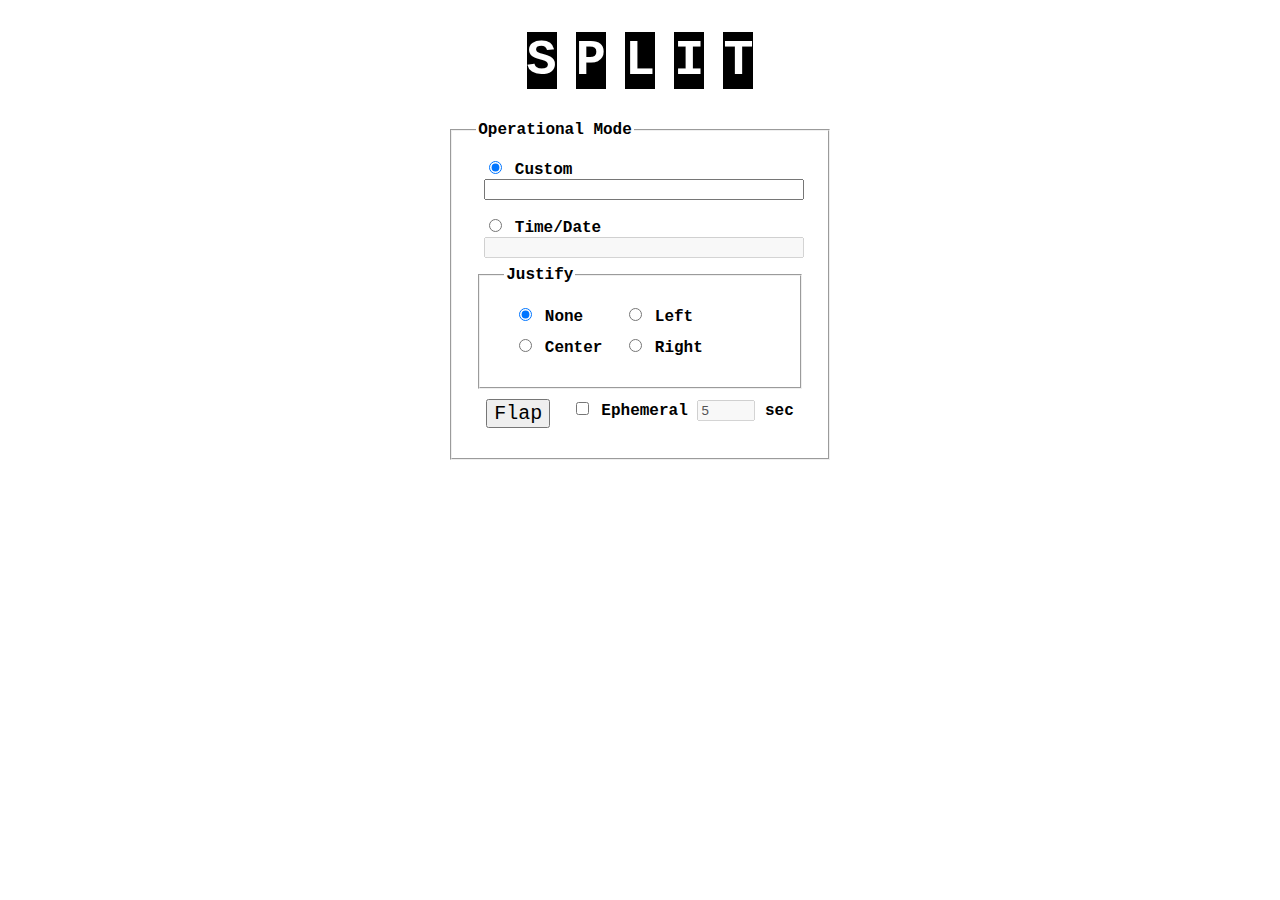
<file: data/index.html>
<!DOCTYPE html>
<!--[if lt IE 7]>      <html class="no-js lt-ie9 lt-ie8 lt-ie7"> <![endif]-->
<!--[if IE 7]>         <html class="no-js lt-ie9 lt-ie8"> <![endif]-->
<!--[if IE 8]>         <html class="no-js lt-ie9"> <![endif]-->
<!--[if gt IE 8]>      <html class="no-js"> <!--<![endif]-->
<html>
  <head>
    <meta charset="utf-8">
    <meta http-equiv="X-UA-Compatible" content="IE=edge">
    <title>SplitFlap Controller</title>
    <meta name="description" content="">
    <meta name="viewport" content="width=device-width, initial-scale=1">
    <link rel="stylesheet" href="styles.css">
    <script>
      function disabledUnchecked(check) {
        const allText = document.querySelectorAll("input[type='text'][name="+check.name+"]")
        allText.forEach((item) => item.disabled = !document.querySelector("input[type='radio'][id='"+item.getAttribute('for')+"']").checked)
      }

      function onEnterKey() {
        if (event.key === 'Enter') {
          applyTilt()
        }
      }
    </script>
  </head>
  <body>
    <h1>
      <p style="text-align:center; min-width: 400px">
        <span class="sfFont">
          <span class="sfChar">S</span>
          <span class="sfSpace"> </span>
          <span class="sfChar">P</span>
          <span class="sfSpace"> </span>
          <span class="sfChar">L</span>
          <span class="sfSpace"> </span>
          <span class="sfChar">I</span>
          <span class="sfSpace"> </span>
          <span class="sfChar">T</span>
        </span>
      </p>
      <div style="display:block">
        <div class="modeSelector">
          <fieldset>
            <legend>Operational Mode</legend>
        
            <div class="modeLabel">
              <input type="radio" id="custom" name="displayType" value="custom" onchange="disabledUnchecked(this)" checked/>
              <label for="custom">Custom</label>
              <input class="textInput" type="text" for="custom" id="customText" name="displayType" onkeydown="onEnterKey()"/>
            </div>

            <div class="modeLabel">
              <input type="radio" id="time" name="displayType" value="time" onchange="disabledUnchecked(this)"/>
              <label for="time">Time/Date</label>
              <input class="textInput" list="commonTimes" type="text" for="time" id="timeText" name="displayType" onkeydown="onEnterKey()" disabled/>
              <datalist id="commonTimes">
                <option value="%m/%d/%y">eg 03/26/85</option>
                <option value="%d/%m/%y">eg 26/03/85</option>
                <option value="%T">eg 04:20:96</option>
              </datalist>
            </div>

            <fieldset>
              <legend>Justify</legend>
              <div class="justifyLabel">
                <div>
                  <input type="radio" id="justifyNone" name="justify" checked>
                  <label for="justifyNone">None</label>
                </div>
                <div>
                  <input type="radio" id="justifyLeft" name="justify"/>
                  <label for="justifyLeft">Left</label>
                </div>
                <div>
                  <input type="radio" id="justifyCenter" name="justify"/>
                  <label for="justifyCenter">Center</label>
                </div>
                <div>
                  <input type="radio" id="justifyRight" name="justify"/>
                  <label for="justifyRight">Right</label>
                </div>
              </div>
            </fieldset>

            <div class="justifyLabel submit">
              <input type="button" value="Flap" class="flap" onclick="applyTilt()"/>
              <div>
                <input type="checkbox" name="ephemeral" id="ephemeral" onchange="document.getElementById('ephemeralTime').disabled = !this.checked;"/>
                <label for="ephemeral">Ephemeral</label>
                <input disabled type="number" min="1" max="3600" id="ephemeralTime" name="ephemeral" value="5" style="width: 50px;"/>
                <label>sec</label>
              </div>
            </div>
          </fieldset>
        </div>
      </div>
    </h1>
    <!--[if lt IE 7]>
      <p class="browsehappy">You are using an <strong>outdated</strong> browser. Please <a href="#">upgrade your browser</a> to improve your experience.</p>
    <![endif]-->
    
    <script src="tilt.js" async defer></script>
  </body>
</html>
</file>
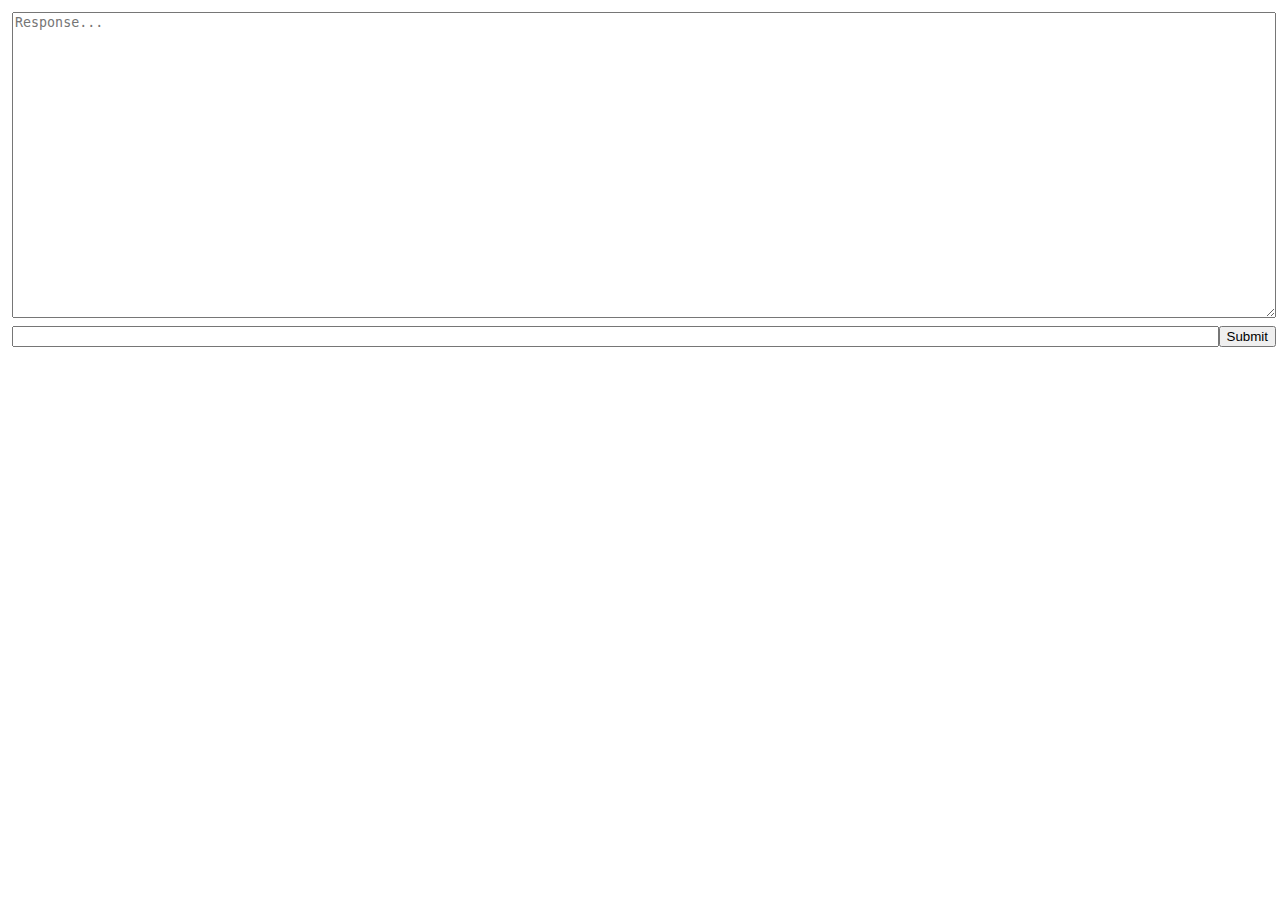
<file: data/shell.html>
<!DOCTYPE html>
<html lang="en">
<head>
  <meta charset="UTF-8">
  <meta http-equiv="X-UA-Compatible" content="IE=edge">
  <meta name="viewport" content="width=device-width, initial-scale=1.0">
  <link rel="stylesheet" href="styles.css">
  <title>SplitFlap Shell</title>
  <script>
    const cmdHistory = Array();
    var historyIdx = -1;
    var curCmd = "" // for historyIdx === -1

    function handlePost() {
      const shellResponse = document.getElementById("shellResponse")
      const shellInput = document.getElementById("shellInput")
      const shellSubmit = document.getElementById("shellSubmit")
      const request = new XMLHttpRequest()
      var lastIndex = 0

      cmdHistory.unshift(shellInput.value);
      historyIdx = -1;
      curCmd = ""

      shellResponse.value += shellInput.value + "\n"

      request.onprogress = () => {
        const curIndex = request.responseText.length
        shellResponse.value += request.responseText.substring(lastIndex, curIndex)
        lastIndex = curIndex
        shellResponse.scrollTop = shellResponse.scrollHeight
      }

      request.onreadystatechange = () => {
        if (request.readyState === XMLHttpRequest.DONE) {
          if (request.status === 200) {
            shellResponse.value += "\nDone\n"
          } else {
            shellResponse.value += "\nFailed!\n"
          }
          shellInput.disabled = false
          shellSubmit.disabled = false
          shellInput.focus()
        }
        shellResponse.scrollTop = shellResponse.scrollHeight
      }
      
      shellInput.disabled = true
      shellSubmit.disabled = true

      request.open("POST", "/cmd")
      request.send(shellInput.value)
      shellInput.value = ""
    }

    function handlePromptKeyDown(input) {
      if (event.key === 'Enter') {
        handlePost()
      } else if (event.key === "ArrowUp") {
        if (historyIdx === -1) curCmd = input.value 
        historyIdx++;
        if(historyIdx >= cmdHistory.length) {
          historyIdx = cmdHistory.length - 1;
        } else {
          input.value = cmdHistory[historyIdx];
        }
      } else if (event.key === "ArrowDown") { // Down arrow
        historyIdx--;
        if (historyIdx === -1) {
          input.value = curCmd
        } else if(historyIdx < -1) {
          historyIdx = -1
        } else {
          input.value = cmdHistory[historyIdx];
        }
      } else if (event.keycode === "Escape") {
        input.value = ""
        curCmd = ""
      }
    }

    function handleOnChange(input) {
      historyIdx = -1
    }
  </script>
</head>
<body>
  <div class="shellContainer">
    <div class="shellItem">
      <textarea class="shellArea" placeholder="Response..." id="shellResponse" readonly></textarea>
    </div>
    <div class="shellItem">
      <input id="shellInput" class="shellInput" onkeydown="handlePromptKeyDown(this)" type="text">
      <input id="shellSubmit" type="submit" onclick="handlePost(this)" onchange="handleOnChange(this)" placeholder="Enter shell command"/>
    </div>
  </div>
</body>
</html>
</file>
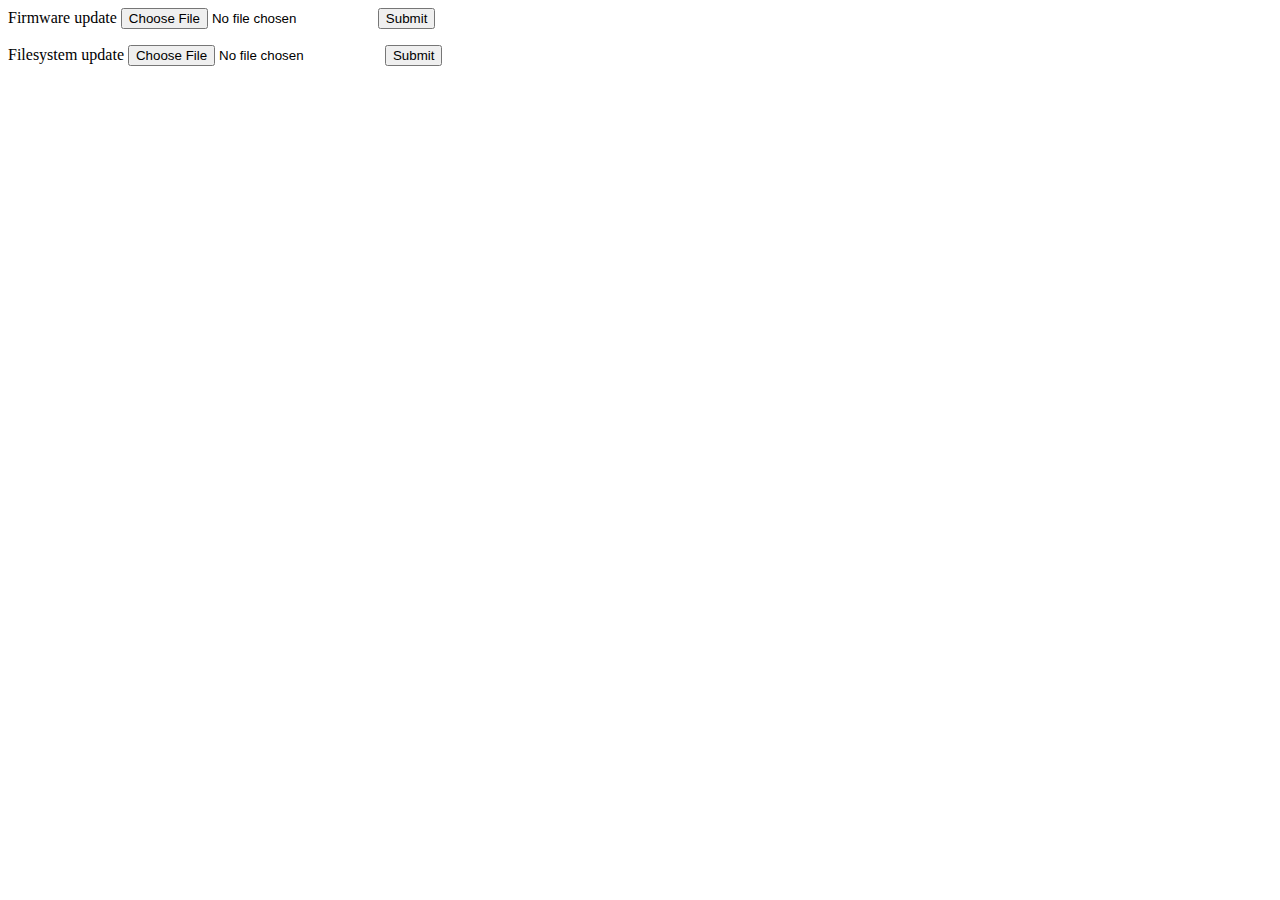
<file: data/update.html>
<html>
  <body>
    <div>
      <form method="post" enctype="multipart/form-data" action="/update">
        <label for="update">Firmware update</label>
        <input type="file"
          id="update" name="update"
          accept="application/binary">
        <input type="submit"/>
      </form>
    </div>
    <div>
      <form method="post" enctype="multipart/form-data" action="/updatefs">
      <label for="updatefs">Filesystem update</label>
      <input type="file"
        id="updatefs" name="updatefs"
        accept="application/binary">
      <input type="submit"/>
      </form>
    </div>
  </body>
</html>
</file>
<file: data/styles.css>
.shellContainer {
  width: 100%;
  display: flex;
  place-items: center;
  align-items: stretch;
  flex-flow: column;
}
.shellItem {
  min-width: 300px;
  width: 100%;
  display: flex;
  padding: 4px;
}
.shellArea {
  resize: vertical;
  width: 100%;
  min-height: 300px;
}
.shellInput {
  width: 100%;
}
.sfFont {
  font-family:Courier New,Courier,monospace;
}
.sfChar {
  font-size:50px;
  color:#ffffff;
  background-color:#000000;
}
.sfSpace {
  font-size:8px;
  background-color:#ffffff;
}
legend {
  font-family:Courier New,Courier,monospace;
  font-size:16px;
}
.textInput {
  width: 100%
}
.modeSelector {
  min-width: 400px;
  display: flex;
  justify-content: center;
  align-items: center;
}
.modeLabel {
  font-family:Courier New,Courier,monospace;
  font-size:16px;
  padding: 8px;
}
.justifyLabel {
  display: grid;
  grid-template-columns: 100px 100px;
  column-gap: 10px;
  row-gap: 10px;
  font-family:Courier New,Courier,monospace;
  font-size:16px;
  padding: 10px;
}
.submit {
  display: flex;
  justify-content: space-between;
}
.flap {
  font-family:Courier New,Courier,monospace;
  font-size:20px;
}
</file>
